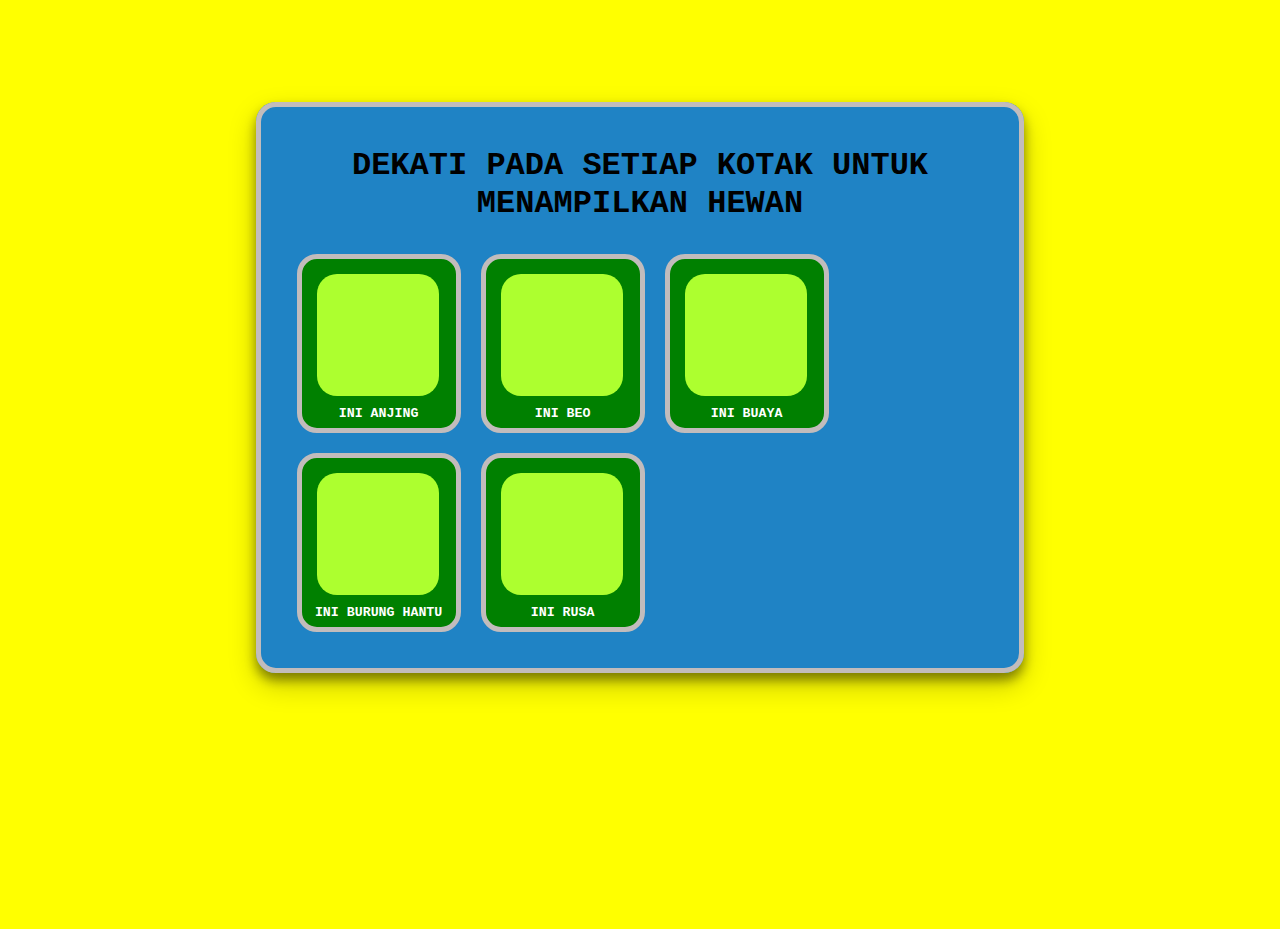
<file: sound_animal.html>
<!DOCTYPE html>
<html lang="en">

<head>
    <meta charset="UTF-8">
    <meta http-equiv="X-UA-Compatible" content="IE=edge">
    <meta name="viewport" content="width=device-width, initial-scale=1.0">
    <title>Sound Animals</title>
    <script src="js/jquery.js"></script>

    <audio id="audioAnjing" src="audio/dog.mp3" type="audio/mpeg"></audio>
    <audio id="audioBeo" src="audio/african-grey-parrot.mp3" type="audio/mpeg"></audio>
    <audio id="audioBuaya" src="audio/buaya.mp3" type="audio/mpeg"></audio>
    <audio id="audioBurunghantu" src="audio/owl.mp3" type="audio/mpeg"></audio>
    <audio id="audioRusa" src="audio/moose.mp3" type="audio/mpeg"></audio>
    <script>
        $("document").ready(function() {
            const audioAnjing = $("#audioAnjing")[0];
            const audioBeo = $("#audioBeo")[0];
            const audioBuaya = $("#audioBuaya")[0];
            const audioBurunghantu = $("#audioBurunghantu")[0];
            const audioRusa = $("#audioRusa")[0];
            $("div.anjing").click(function() {
                $(this).css({
                    background: "url('img/dog.png')"
                });
                audioAnjing.play();
            });
            $("div.beo").click(function() {
                $(this).css({
                    background: "url('img/african-grey-parrot.png')"
                });
                audioBeo.play();
            });
            $("div.buaya").click(function() {
                $(this).css({
                    background: "url('img/alligator.png')"
                });
                audioBuaya.play();
            });
            $("div.burunghantu").click(function() {
                $(this).css({
                    background: "url('img/owl.png')"
                });
                audioBurunghantu.play();
            });
            $("div.rusa").click(function() {
                $(this).css({
                    background: "url('img/moose.png')"
                });
                audioRusa.play();
            });
        });
    </script>
    <style type="text/css">
        div {
            background: greenyellow;
            padding: 5px;
            width: 112px;
            height: 112px;
            float: left;
            margin: 10px;
            cursor: pointer;
            border-radius: 20px;
        }
        
        div.bingkai {
            background: green;
            width: 144px;
            height: 144px;
            padding-bottom: 20px;
            /* float: left; */
            margin: 10px;
            cursor: pointer;
            border-radius: 20px;
            border: 5px solid #c2bcbc;
        }
        
        body {
            margin: auto;
            background-color: yellow;
        }
        
        h1 {
            color: black;
            text-align: center;
            line-height: 1cm;
            margin-top: 2%;
            font-weight: bold;
            text-transform: uppercase;
            font-family: 'Courier New', Courier, monospace;
        }
        
        h5 {
            color: white;
            /* line-height: 2cm; */
            margin-top: 3%;
            text-align: center;
            font-weight: bold;
            text-transform: uppercase;
            font-family: 'Courier New', Courier, monospace;
        }
        
        fieldset {
            padding: 2%;
            margin: 20%;
            margin-top: 8%;
            background-color: #1f83c5;
            border: 5px solid #c2bcbc;
            box-shadow: 0 7px 11px 0 rgba(0, 0, 0, 0.4), 0 12px 28px 0 rgba(0, 0, 0, 0.22);
            border-radius: 20px;
        }
    </style>
</head>

<body>
    <fieldset>
        <h1>Dekati pada setiap kotak untuk menampilkan hewan</h1>
        <div class="bingkai">
            <div class="anjing">
            </div>
            <h5>Ini Anjing</h5>
        </div>
        <div class="bingkai">
            <div class="beo">
            </div>
            <h5>Ini Beo</h5>
        </div>
        <div class="bingkai">
            <div class="buaya">
            </div>
            <h5>Ini Buaya</h5>
        </div>
        <div class="bingkai">
            <div class="burunghantu">
            </div>
            <h5>Ini Burung Hantu</h5>
        </div>
        <div class="bingkai">
            <div class="rusa">
            </div>
            <h5>Ini Rusa</h5>
        </div>
    </fieldset>
</body>

</html>
</file>
